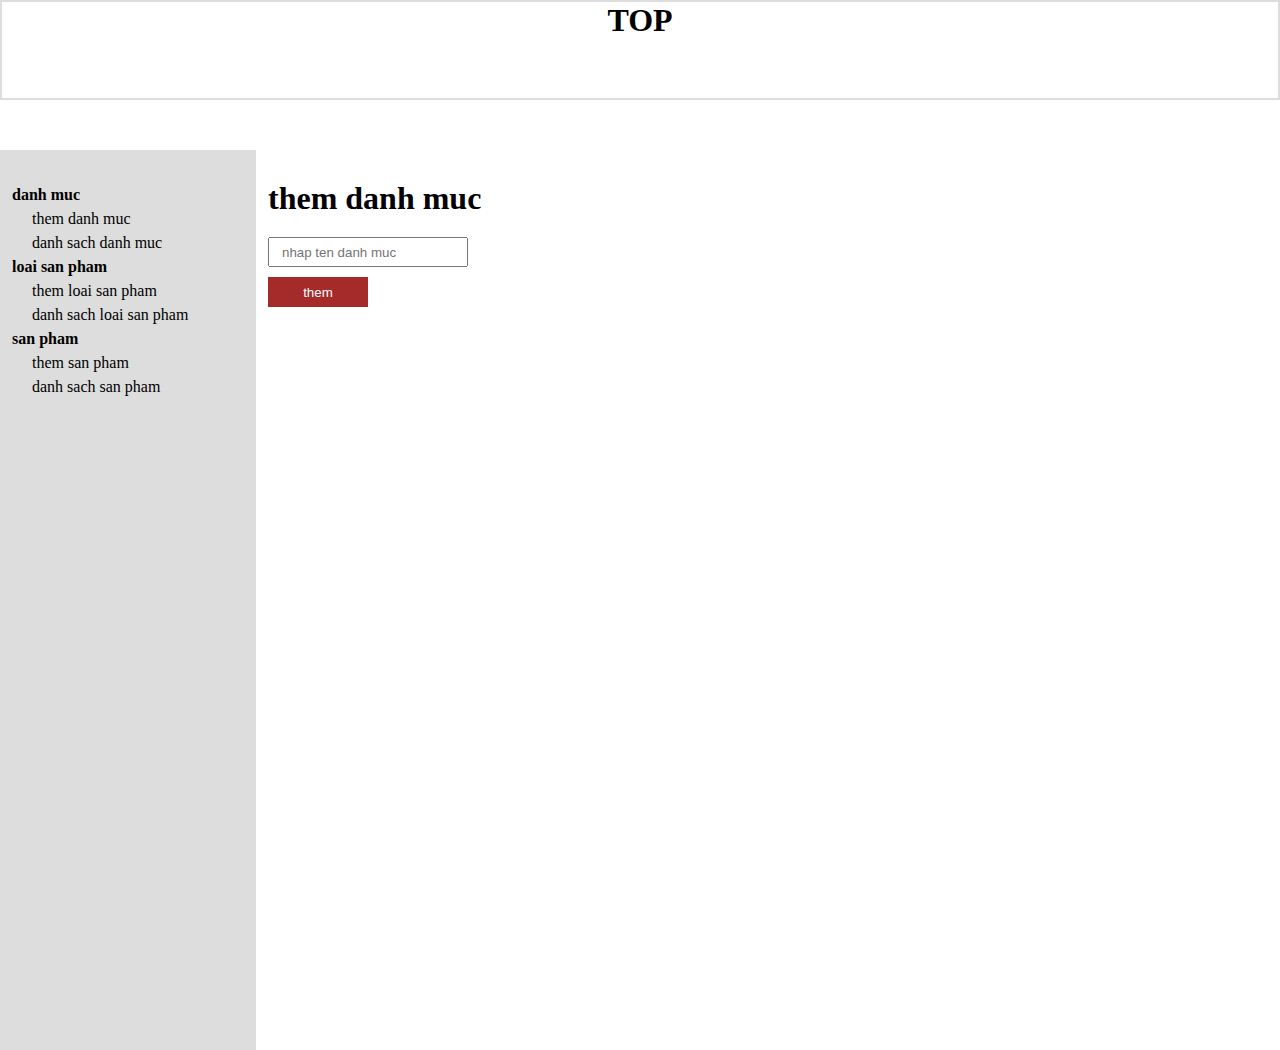
<file: ivy project/cartegory.html>
<!DOCTYPE html>
<html lang="en">
<head>
    <meta charset="UTF-8">
    <meta name="viewport" content="width=device-width, initial-scale=1.0">
    <link rel="stylesheet" href="style2.css">
    <title>Danh muc san pham</title>
</head>
<body>
    <header>
        <h1>TOP</h1>
    </header>
    <section class="admin-content">
        <div class="admin-content-left">
            <ul>
                <li><a href="">danh muc</a>
                    <ul>
                       <li><a href="">them danh muc</a></li> 
                       <li><a href="">danh sach danh muc</a></li>
                    </ul>
                </li>
                <li><a href="">loai san pham</a>
                    <ul>
                        <li><a href="">them loai san pham</a></li> 
                        <li><a href="">danh sach loai san pham</a></li>
                     </ul>
                </li>
                <li><a href="">san pham</a>
                    <ul>
                        <li><a href="">them san pham</a></li> 
                        <li><a href="">danh sach san pham</a></li>
                     </ul>
                </li>
            </ul>
        </div>
        <div class="admin-content-right">
            <div class="admin-content-right-cartegory_add">
                <h1>them danh muc</h1>
                <form action="" method="POST">
                    <input type="text" placeholder="nhap ten danh muc">
                    <button type="submit">them</button>
                </form>
                
            </div>
        </div>

    </section>
</body>
</html>
</file>
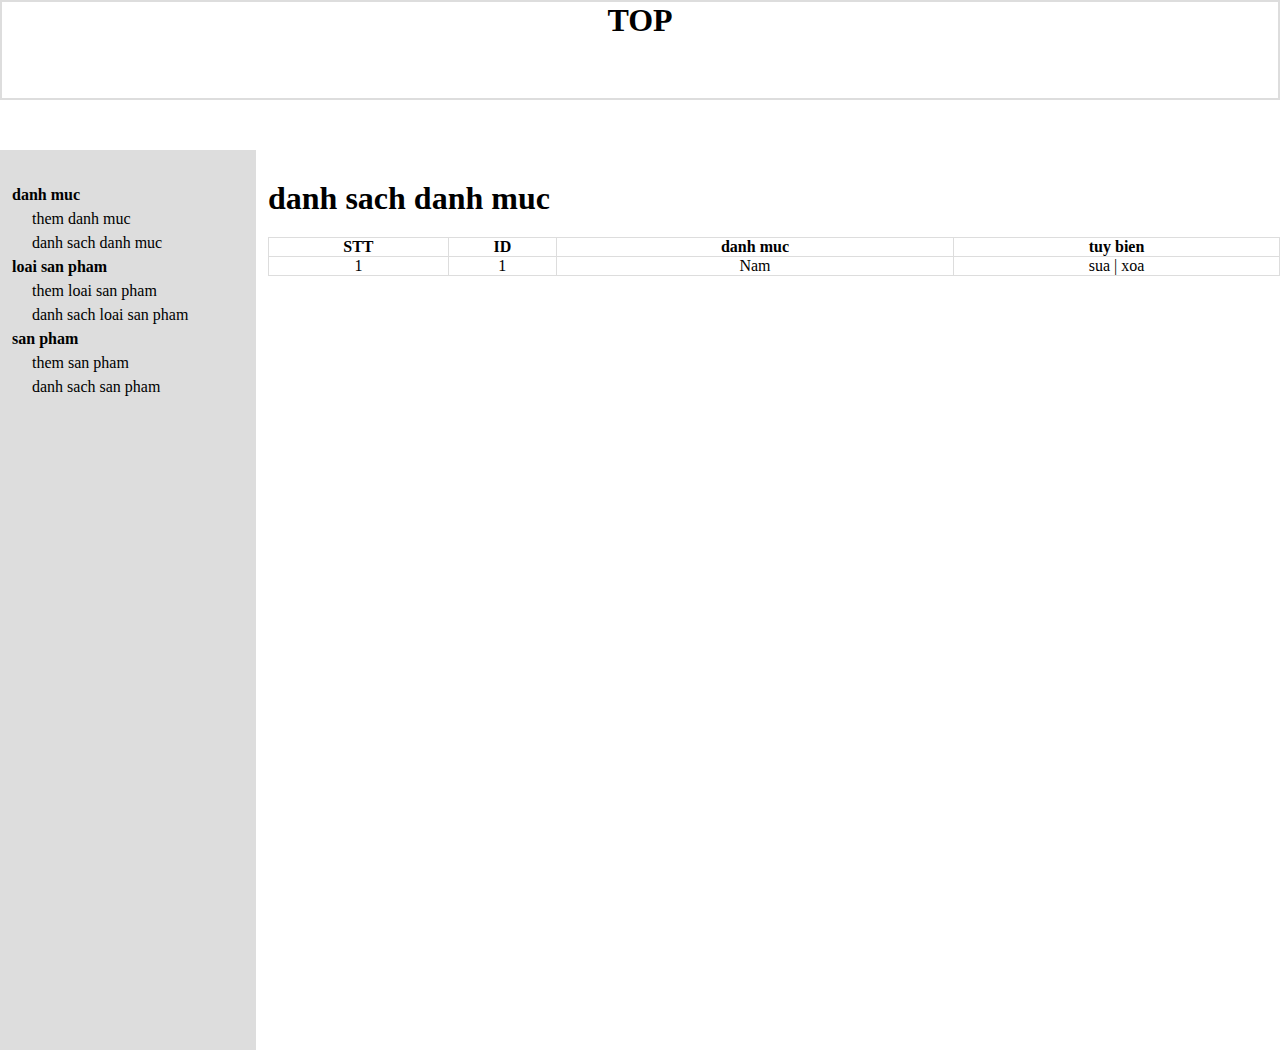
<file: ivy project/cartegorylist.html>
<!DOCTYPE html>
<html lang="en">
<head>
    <meta charset="UTF-8">
    <meta name="viewport" content="width=device-width, initial-scale=1.0">
    <link rel="stylesheet" href="style2.css">
    <title>Danh muc san pham</title>
</head>
<body>
    <header>
        <h1>TOP</h1>
    </header>
    <section class="admin-content">
        <div class="admin-content-left">
            <ul>
                <li><a href="">danh muc</a>
                    <ul>
                       <li><a href="">them danh muc</a></li> 
                       <li><a href="">danh sach danh muc</a></li>
                    </ul>
                </li>
                <li><a href="">loai san pham</a>
                    <ul>
                        <li><a href="">them loai san pham</a></li> 
                        <li><a href="">danh sach loai san pham</a></li>
                     </ul>
                </li>
                <li><a href="">san pham</a>
                    <ul>
                        <li><a href="">them san pham</a></li> 
                        <li><a href="">danh sach san pham</a></li>
                     </ul>
                </li>
            </ul>
        </div>
        <div class="admin-content-right">
            <div class="admin-content-right-cartegory_list">
                <h1> danh sach danh muc </h1>
                <table> 
                    <tr>
                        <th>STT</th>
                        <th>ID</th>
                        <th> danh muc </th>
                        <th> tuy bien </th>
                    </tr>
                    <tr>
                        <td>1</td>
                        <td>1</td>
                        <td>Nam</td>
                        <td><a href="">sua</a> | <a href="">xoa</a></td>

                    </tr>
                </table>
                
            </div>
        </div>

    </section>
</body>
</html>
</file>
<file: ivy project/style2.css>
*{
    margin: 0;
    padding: 0;
    box-sizing: border-box;
    color: black;
    outline: none;
 }
 a {
    text-decoration: none;
 }
 ul {
    list-style: none;
 }
 header {
    height: 100px;
    width: 100vw;
    border: 2px solid #dddddd;
    text-align: center;
    align-items: center;
 }
 .admin-content{
    padding-top: 50px;
    display: flex;
 }
 .admin-content-left{
    background-color: #dddddd;
    width: 20%;
    height: 100vh;
    padding: 30px 0 0 12px;
 }
 .admin-content-left >ul >li >a{
    font-weight: bold;
 }
 .admin-content-left ul li{
    margin: 6px 0;
 }
 .admin-content-left ul ul{
    margin-left: 20px;
 }
 .admin-content-right{
    width: 80%;
    padding: 30px 0 0 12px;
 }
 .admin-content-right-cartegory_add input {
    height: 30px;
    width: 200px;
    padding-left: 12px;
    margin-top: 20px;
 }
 .admin-content-right-cartegory_add button{
    display:block ;
    margin-top: 10px;
    height: 30px;
    width: 100px;
    cursor: pointer;
    background-color: brown;
    border: none;
    color: white;
    transition: all 0.3s ease;
 }
 .admin-content-right-cartegory_add button:hover{
    background-color: transparent;
    border: 1px solid brown;
    color: brown;
 }
 /*.............. cartegorylist.................... */
 .admin-content-right-cartegory_list table{
   width: 100%;
   text-align: center;
   margin-top: 20px;
 }
 .admin-content-right-cartegory_list table tr th,td{
   border: 1px solid #dddddd;
 }
 table{
   border-collapse: collapse;
 }
</file>
